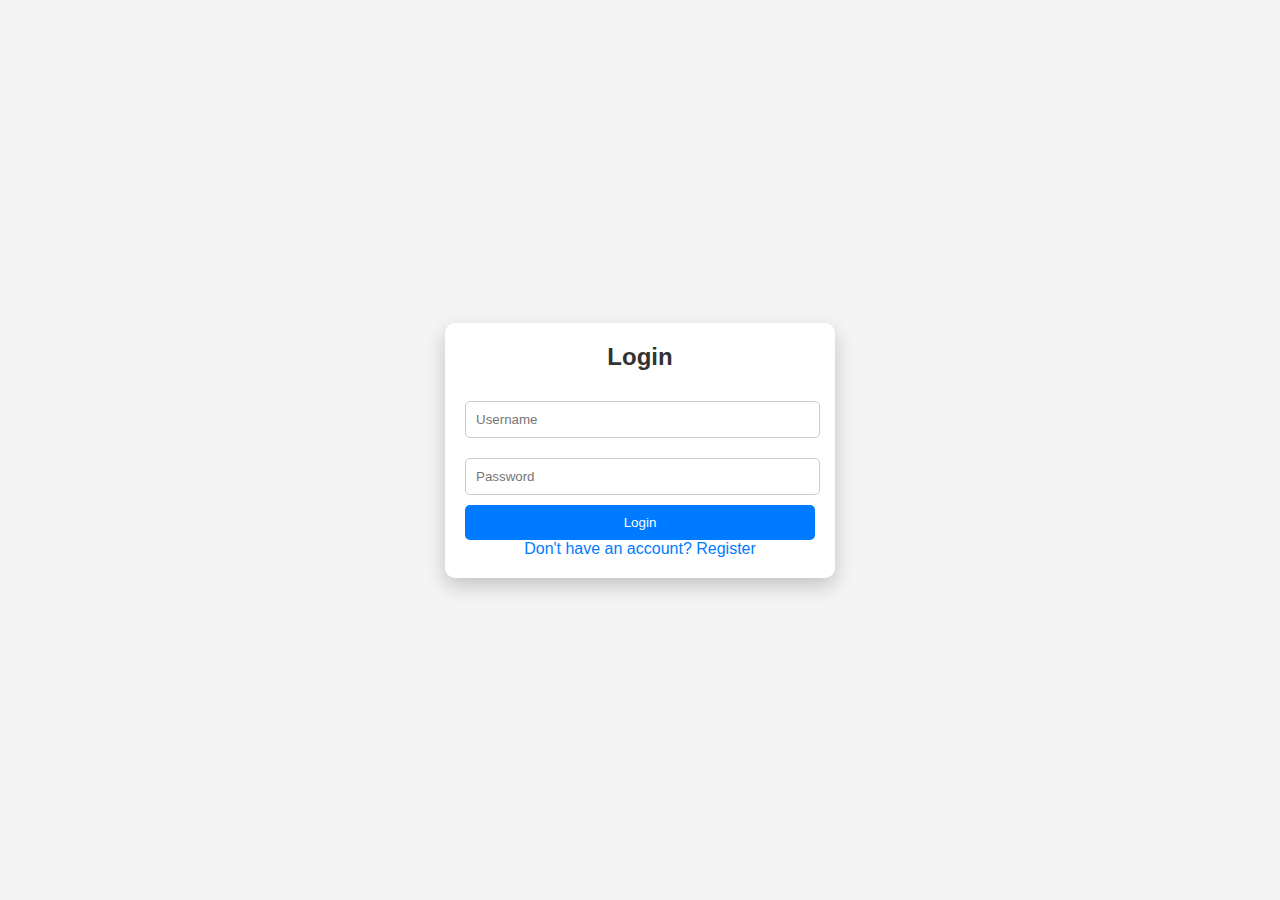
<file: login.html>
<!DOCTYPE html>
<html lang="en">
<head>
  <meta charset="UTF-8">
  <meta name="viewport" content="width=device-width, initial-scale=1.0">
  <title>Popup Login & Registration Form</title>
  <style>
    body {
      font-family: Arial, sans-serif;
      display: flex;
      justify-content: center;
      align-items: center;
      height: 100vh;
      margin: 0;
      background-color: #f4f4f4;
    }

    .popup {
      width: 350px;
      background: white;
      border-radius: 10px;
      box-shadow: 0 8px 20px rgba(0, 0, 0, 0.2);
      padding: 20px;
      text-align: center;
    }

    .popup h2 {
      margin: 0 0 20px;
      font-size: 24px;
      color: #333;
    }

    .popup input {
      width: 95%;
      padding: 10px;
      margin: 10px 0;
      border: 1px solid #ccc;
      border-radius: 5px;
    }

    .popup button {
      width: 100%;
      padding: 10px;
      background: #007bff;
      color: white;
      border: none;
      border-radius: 5px;
      cursor: pointer;
    }

    .popup button:hover {
      background: #0056b3;
    }

    .popup .toggle-link {
      margin-top: 10px;
      color: #007bff;
      cursor: pointer;
      text-decoration: none;
    }

    .popup .toggle-link:hover {
      text-decoration: underline;
    }
  </style>
</head>
<body>
  <div class="popup" id="popupForm">
    <!-- Login Form -->
    <div id="loginForm">
      <h2>Login</h2>
      <input type="text" placeholder="Username" required>
      <input type="password" placeholder="Password" required>
      <button>Login</button>
      <a class="toggle-link" onclick="toggleForm()">Don't have an account? Register</a>
    </div>

    <!-- Registration Form -->
    <div id="registrationForm" style="display: none;">
      <h2>Register</h2>
      <input type="text" placeholder="Username" required>
      <input type="email" placeholder="Email" required>
      <input type="password" placeholder="Password" required>
      <button>Register</button>
      <a class="toggle-link" onclick="toggleForm()">Already have an account? Login</a>
    </div>
  </div>

  <script>
    function toggleForm() {
      const loginForm = document.getElementById("loginForm");
      const registrationForm = document.getElementById("registrationForm");

      if (loginForm.style.display === "none") {
        loginForm.style.display = "block";
        registrationForm.style.display = "none";
      } else {
        loginForm.style.display = "none";
        registrationForm.style.display = "block";
      }
    }
  </script>
</body>
</html>
</file>
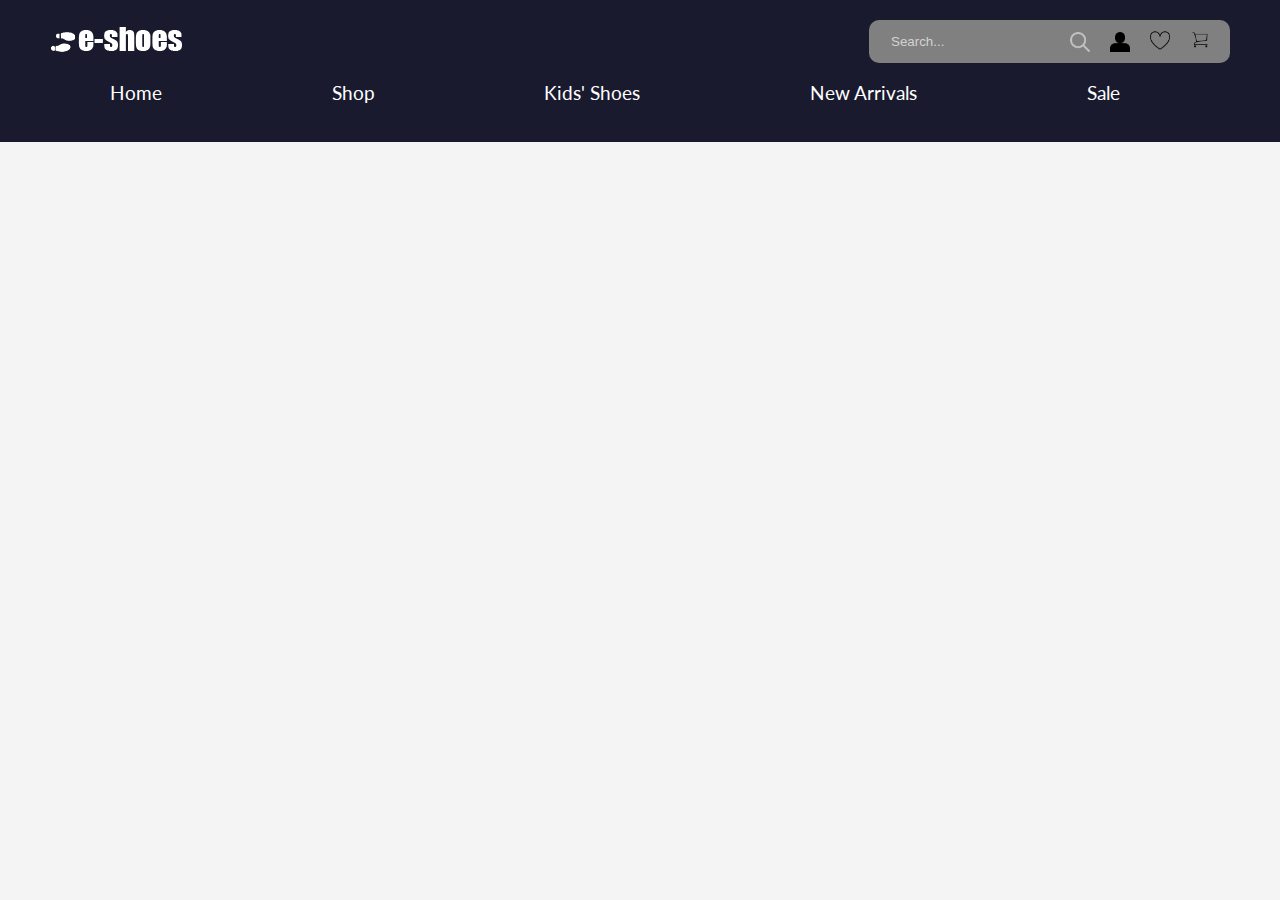
<file: newindex.html>
<!DOCTYPE html>
<html lang="en">
<head>
    <style>
        a {
            color: white; /* Default link color */
            text-decoration: none; /* Remove underline */
        }
        a:hover {
            color: red; /* Change color on hover */
            text-decoration: underline; /* Add underline on hover */
        }

        /* Modal styles */
        .modal {
            display: none; /* Hidden by default */
            position: fixed;
            z-index: 10;
            left: 0;
            top: 0;
            width: 100%;
            height: 100%;
            overflow: auto;
            background-color: rgba(0, 0, 0, 0.5); /* Black background with opacity */
        }

        .modal-content {
            background-color: white;
            margin: 10% auto;
            padding: 20px;
            border-radius: 10px;
            width: 30%;
            box-shadow: 0px 4px 8px rgba(0, 0, 0, 0.2);
            text-align: center;
        }

        .close {
            color: red;
            float: right;
            font-size: 28px;
            font-weight: bold;
            cursor: pointer;
        }

        .close:hover {
            color: darkred;
        }
    </style>
    <meta charset="UTF-8">
    <meta http-equiv="X-UA-Compatible" content="IE=edge">
    <meta name="viewport" content="width=device-width, initial-scale=1.0">
    <link href="https://fonts.googleapis.com/css2?family=Lato:wght@400;700&display=swap" rel="stylesheet">
    <link rel="stylesheet" href="style.css">
    <title>e-shoes</title>
    <link rel="icon" type="image/x-icon" href="img/eshoe_icon.png">
</head>
<body>
    <!-- Navigation Bar -->
    <nav id="nav">
        <div class="navTop">
            <div class="navItem">
                <img src="./img/es1.png" alt="">
            </div>
            <div class="navItem">
                <div class="search">
                    <input type="text" placeholder="Search..." class="searchInput">
                    <img src="./img/search.png" width="20" height="20" alt="" class="searchIcon" style="padding-right: 20px">
                    <img id="loginBtn" src="./img/login_icon.png" width="20" height="20" alt="Login" class="searchIcon" style="padding-right: 20px" >
                    <a href="#"><img src="./img/wishlist_icon.png" width="20" height="20" alt="" class="searchIcon" style="padding-right: 20px"></a>
                    <a href="#"><img src="./img/cart_icon2.png" width="20" height="20" alt="" class="searchIcon"></a>
                </div>
            </div>
        </div>
        <div class="navBottom">
            <h3 class="menuItem"><a href="index.html">Home</a></h3>
            <h3 class="menuItem"><a href="shop.html">Shop</a></h3>
            <h3 class="menuItem"><a href="#">Kids' Shoes</a></h3>
            <h3 class="menuItem"><a href="#">New Arrivals</a></h3>
            <h3 class="menuItem"><a href="#">Sale</a></h3>
        </div>
    </nav>

    <!-- Login Modal -->
    <div id="loginModal" class="modal">
        <div class="modal-content">
            <span class="close">&times;</span>
            <h2>Login</h2>
            <form>
                <input type="email" placeholder="Email" required><br><br>
                <input type="password" placeholder="Password" required><br><br>
                <button type="submit">Login</button>
            </form>
        </div>
    </div>

    <!-- Your page content -->
    <div class="slider">
        <!-- Add your slider content here -->
    </div>
    <div class="gallery">
        <!-- Add your gallery content here -->
    </div>

    <!-- Footer -->
    <footer>
        <!-- Add footer content here -->
    </footer>

    <script>
        // Modal JavaScript
        const modal = document.getElementById('loginModal');
        const loginBtn = document.getElementById('loginBtn');
        const closeBtn = document.querySelector('.close');

        // Show modal when clicking login icon
        loginBtn.onclick = function() {
            modal.style.display = 'block';
        }

        // Close modal when clicking the close button
        closeBtn.onclick = function() {
            modal.style.display = 'none';
        }

        // Close modal when clicking outside of the modal content
        window.onclick = function(event) {
            if (event.target == modal) {
                modal.style.display = 'none';
            }
        }
    </script>
</body>
</html>
</file>
<file: style.css>
html {
  scroll-behavior: smooth;
}

body {
  font-family: "Lato", sans-serif;
  padding: 0;
  margin: 0;
  text-align: center; 
  background: #f4f4f4;
  height: 100vh;
}

nav {
  position: sticky;
  top: 0;
  background-color: #1A1A2E;
  color: white;
  padding: 20px 50px;
  z-index: 1000;
}

.navTop {
  display: flex;
  align-items: center;
  justify-content: space-between;
}

.search {
  display: flex;
  align-items: center;
  background-color: gray;
  padding: 10px 20px;
  border-radius: 10px;
}

.searchInput {
  border: none;
  background-color: transparent;
}

.searchInput::placeholder {
  color: lightgray;
}

.limitedOffer {
  font-size: 20px;
  border-bottom: 2px solid green;
  cursor: pointer;
}

.navBottom {
  display: flex;
  align-items: center;
  justify-content: space-between;
}

.menuItem {
  margin-right: 50px;
  cursor: pointer;
  color: lightgray;
  font-weight: 400;
	flex-grow: 1;
	gap:10px;
	display: flex;
	justify-content: center;
}

.slider {
  background-color:#FAF3E0;
  clip-path: polygon(0 0, 100% 0, 100% 100%, 0 85%);
  overflow: hidden;
}

.sliderWrapper {
  display: flex;
  width: 500vw;
  transition: all 1.5s ease-in-out;
}

.sliderItem {
  width: 100vw;
  display: flex;
  align-items: center;
  justify-content: center;
  position: relative;
}

.sliderBg {
  width: 750px;
  height: 750px;
  border-radius: 50%;
  position: absolute;
}

.sliderImg {
  z-index: 1;
}

.sliderTitle {
  position: absolute;
  top: 10%;
  right: 10%;
  font-size: 60px;
  font-weight: 900;
  text-align: center;
  z-index: 1;
}

.sliderPrice {
  position: absolute;
  top: 10%;
  left: 10%;
  font-size: 60px;
  font-weight: 300;
  text-align: center;
  color: green;
  border: 1px solid gray;
  z-index: 1;
}
.sliderPrice1 {
  position: absolute;
  top: 10%;
  left: 10%;
  font-size: 60px;
  font-weight: 900;
  text-align: center;
  z-index: 1;
}

.buyButton {
  position: absolute;
  top: 50%;
  right: 10%;
  font-size: 30px;
  font-weight: 900;
  color: white;
  border:none;
  border-radius: 5px;
  background-color: #ff4500;
  z-index: 1;
  cursor: pointer;
  transition: background 0.3s ease-in-out;
}

.buyButton:hover {
  background-color:#E03E00;
 box-shadow: 04px 10px rgba(0,0,0,0.2);
  color: black;
}

.sliderItem:nth-child(1) .sliderBg {
  background-color: gainsboro;
}
.sliderItem:nth-child(2) .sliderBg {
  background-color: rebeccapurple;
}
.sliderItem:nth-child(3) .sliderBg {
  background-color: teal;
}
.sliderItem:nth-child(4) .sliderBg {
  background-color: cornflowerblue;
}
.sliderItem:nth-child(5) .sliderBg {
  background-color: rgb(124, 115, 80);
}

.sliderItem:nth-child(1) .sliderPrice {
  color: #369e62;
}
.sliderItem:nth-child(2) .sliderPrice {
  color: white;
}
.sliderItem:nth-child(3) .sliderPrice {
  color: teal;
}
.sliderItem:nth-child(4) .sliderPrice {
  color: cornflowerblue;
}
.sliderItem:nth-child(5) .sliderPrice {
  color: cornsilk;
}

.features {
	background-color: gainsboro;
  display: flex;
  align-items: center;
  justify-content: space-between;
  padding: 50px;
}

.feature {
  display: flex;
  flex-direction: column;
  align-items: center;
  text-align: center;
}

.featureIcon {
  width: 50px;
  height: 50px;
}

.featureTitle {
  font-size: 20px;
  font-weight: 600;
  margin: 20px;
}

.featureDesc {
  color: gray;
  width: 50%;
  height: 100px;
}

.product {
  height: 100vh;
  background-color: whitesmoke;
  position: relative;
  clip-path: polygon(0 15%, 100% 0, 100% 100%, 0% 100%);
}


.payment {
  width: 500px;
  height: 500px;
  background-color: white;
  position: absolute;
  top: 0;
  bottom: 0;
  left: 0;
  right: 0;
  margin: auto;
  padding: 10px 50px;
  display: none;
  flex-direction: column;
  -webkit-box-shadow: 0px 0px 13px 2px rgba(0, 0, 0, 0.3);
  box-shadow: 0px 0px 13px 2px rgba(0, 0, 0, 0.3);
}

.payTitle {
  font-size: 20px;
  color: lightgray;
}

label {
  font-size: 14px;
  font-weight: 300;
}

.payInput {
  padding: 10px;
  margin: 10px 0px;
  border: none;
  border-bottom: 1px solid gray;
}

.payInput::placeholder {
  color: rgb(163, 163, 163);
}

.cardIcons {
  display: flex;
}

.cardIcon {
  margin-right: 10px;
}

.cardInfo {
  display: flex;
  justify-content: space-between;
}

.sm {
  width: 30%;
}

.payButton {
  position: absolute;
  height: 40px;
  bottom: -40;
  width: 100%;
  left: 0;
  -webkit-box-shadow: 0px 0px 13px 2px rgba(0, 0, 0, 0.3);
  box-shadow: 0px 0px 13px 2px rgba(0, 0, 0, 0.3);
  background-color: #369e62;
  color: white;
  border: none;
  cursor: pointer;
}

.close {
  width: 20px;
  height: 20px;
  position: absolute;
  background-color: gray;
  color: white;
  top: 10px;
  right: 10px;
  display: flex;
  align-items: center;
  justify-content: center;
  cursor: pointer;
  padding: 2px;
}

.productImg {
  width: 50%;
}

.productDetails {
  position: absolute;
  top: 10%;
  right: 0;
  width: 40%;
  padding: 50px;
}

.productTitle {
  font-size: 75px;
  font-weight: 900;
}

.productDesc {
  font-style: 24px;
  color: gray;
}

.colors,
.sizes {
  display: flex;
  margin-bottom: 20px;
}

.color {
  width: 32px;
  height: 32px;
  border-radius: 5px;
  background-color: black;
  margin-right: 10px;
  cursor: pointer;
}

.color:last-child {
  background-color: darkblue;
}

.size {
  padding: 5px 20px;
  border: 1px solid black;
  margin-right: 10px;
  cursor: pointer;
  font-size: 20px;
}

.productButton {
  float: right;
  padding: 10px 20px;
  background-color: black;
  color: white;
  font-weight: 600;
  cursor: pointer;
}

.productButton:hover {
  background-color: white;
  color: black;
}

.gallery {
  padding: 50px;
  display: flex;
}

.galleryItem {
  flex: 1;
  padding: 50px;
}

.galleryImg {
  width: 100%;
}

.newSeason {
  display: flex;
}

.nsItem {
  flex: 1;
  background-color: black;
  color: white;
  display: flex;
  flex-direction: column;
  align-items: center;
  justify-content: center;
  text-align: center;
}

.nsImg {
  width: 100%;
  height: 500px;
}

.nsTitle {
  font-size: 40px;
}

.nsButton {
  padding: 15px;
  font-weight: 600;
  cursor: pointer;
}

footer {
  display: flex;
}

.footerLeft {
  flex: 2;
  display: flex;
  justify-content: space-between;
  padding: 50px;
}

.fMenuTitle {
  font-size: 16px;
}

.fList {
  padding: 0;
  list-style: none;
}

.fListItem {
  margin-bottom: 10px;
  color: gray;
  cursor: pointer;
}

.footerRight {
  flex: 1;
  padding: 50px;
  display: flex;
  flex-direction: column;
  justify-content: space-between;
}

.fInput {
  padding: 5px;
}

.fButton {
  padding: 5px;
  background-color: black;
  color: white;
}

.fIcons{
  display: flex;
}

.fIcon{
  width: 20px;
  height: 20px;
  margin-right: 10px;
}

.copyright{
  font-weight: 300;
  font-size: 14px;
}

@media screen and (max-width:480px) {
  nav{
    padding: 20px;
  }

  .search{
    display: none;
  }

  .navBottom{
    flex-wrap: wrap;
  }

  .menuItem{
    margin: 20px;
    font-weight: 700;
    font-size: 20px;
  }

  .slider{
    clip-path: none;
  }

  .sliderImg{
    width: 90%;
  }

  .sliderBg{
    width: 100%;
    height: 100%;
  }

  .sliderTitle{
    display: none;
  }

  .sliderPrice{
    top: unset;
    bottom: -50;
    left: 0;
    background-color: lightgrey;
  }

  .buyButton{
    right: 0;
    top: 0;
  }

  .features{
    flex-direction: column;
  }

  .product{
    clip-path: none ;
    display: flex;
    flex-direction: column;
    align-items: center;
  }

  .productImg{
    width: 80%;
  }

  .productDetails{
    width: 100%;
    padding: 0;
    display: flex;
    flex-direction: column;
    align-items: center;
    text-align: center;
    position: relative;
    top: 0;
  }

  .productTitle{
    font-size: 50px;
    margin: 0;
  }

  .gallery{
    display: none;
  }

  .newSeason{
    flex-direction: column;
  }

  .nsItem:nth-child(2){
    padding: 50px;
  }

  footer{
    flex-direction: column;
    align-items: center;
  }

  .footerLeft{
    padding: 20px;
    width: 90%;
  }

  .footerRight{
    padding: 20px;
    width: 90%;
    align-items: center;
    background-color: whitesmoke;
  }

  .payment{
    width: 90%;
    padding: 20px;
  }
h3.menuItem a {
    color: white;
    text-decoration: none;
}

.menuItem a {
    font-size: 18px; /* Optional: Style specific to this class */
}


}
	/* Initially hide the filter section */
#filter-section {
  display: none;
}

/* Active state for the filter button (optional) */
#filter-toggle.active {
  color: white;
  background-color: #007BFF; /* Example active color */
}

/* Optional: Adding a hover effect for filter button */
#filter-toggle:hover {
  color: red;
	text-decoration: underline;
}
/*the internal css*/
#cart-icon {
    position: relative; /* Allows absolute positioning of the cart-count relative to this container */
}
.cart-count {
    position: absolute; /* Positions the count relative to the #cart-icon */
    top: -5px; /* Adjust to move the count higher */
    right: -5px; /* Adjust to move the count to the right */
    background-color: red; /* Set the background color for visibility */
    color: white; /* Set text color to white */
    font-size: 12px; /* Adjust font size for better visibility */
    padding: 2px 5px; /* Add padding around the number */
    border-radius: 50%; /* Makes the count number round */
    display: flex;
    justify-content: center;
    align-items: center;
}
/* Add basic styling */

/* New styles for size buttons and Add to Cart button */

.add-to-cart {
    background-color: #28a745;
    color: white;
    padding: 5px 10px;
    border: none;
    cursor: pointer;
    border-radius: 5px;
    margin-top: 10px;
}
.add-to-cart:disabled {
    background-color: #ccc;
    cursor: not-allowed;
}
    .cart-item {
      border: 1px solid #ddd;
      padding: 10px;
      margin: 10px;
      display: flex;
      justify-content: space-between;
      align-items: center;
    }
    .cart-item img {
      max-width: 100px;
      height: auto;
    }
    .cart-item button {
      background-color: #ff4d4d;
      color: white;
      border: none;
      padding: 5px 10px;
      cursor: pointer;
    }
    .cart-item button:hover {
      background-color: #cc0000;
    }
	#unique-link {
  color: blue;
  text-decoration: underline; /* Optional, for emphasis */
}
/*product detail________________________________________________________________________ css*/
#cart-icon {
    position: relative; /* Allows absolute positioning of the cart-count relative to this container */
}
.cart-count {
    position: absolute; /* Positions the count relative to the #cart-icon */
    top: -5px; /* Adjust to move the count higher */
    right: -5px; /* Adjust to move the count to the right */
    background-color: red; /* Set the background color for visibility */
    color: white; /* Set text color to white */
    font-size: 12px; /* Adjust font size for better visibility */
    padding: 2px 5px; /* Add padding around the number */
    border-radius: 50%; /* Makes the count number round */
    display: flex;
    justify-content: center;
    align-items: center;
}
/* Add basic styling */
.filter {
    display: none; /* Initially hidden */
    flex-direction: column;
    gap: 10px;
    margin-bottom: 20px;
    background-color: #f8f8f8;
    padding: 10px;
    border: 1px solid #ddd;
}
/* New styles for size buttons and Add to Cart button */

.size-button {
    padding: 5px 10px;
    border: 1px solid #ddd;
    background-color: #f8f8f8;
    cursor: pointer;
    border-radius: 5px;
}
.size-button.selected {
    background-color: #007bff;
    color: white;
    border-color: #007bff;
}
.add-to-cart {
    background-color: #28a745;
    color: white;
    padding: 5px 10px;
    border: none;
    cursor: pointer;
    border-radius: 5px;
    margin-top: 10px;
}
.add-to-cart:disabled {
    background-color: #ccc;
    cursor: not-allowed;
}
    .product-detail {
      max-width: 600px;
      margin: 0 auto;
      padding: 20px;
      text-align: center;
    }
    .size-buttons {
      display: flex;
      gap: 5px;
      margin: 10px 0;
		justify-content: center;
}  
    .add-to-cart {
      background-color: #28a745;
      color: white;
      padding: 5px 10px;
      border: none;
      cursor: pointer;
    }
    .add-to-cart:disabled {
      background-color: #ccc;
      cursor: not-allowed;
    }
		#unique-link {
  color: blue;
  text-decoration: underline; /* Optional, for emphasis */
}
/*___________________________this is the internal css comes from shop page */
#cart-icon {
    position: relative; /* Allows absolute positioning of the cart-count relative to this container */
}
.cart-count {
    position: absolute; /* Positions the count relative to the #cart-icon */
    top: -5px; /* Adjust to move the count higher */
    right: -5px; /* Adjust to move the count to the right */
    background-color: red; /* Set the background color for visibility */
    color: white; /* Set text color to white */
    font-size: 12px; /* Adjust font size for better visibility */
    padding: 2px 5px; /* Add padding around the number */
    border-radius: 50%; /* Makes the count number round */
    display: flex;
    justify-content: center;
    align-items: center;
}
a {
    color: white; /* Default link color */
    text-decoration: none; /* Remove underline */
}

a:hover {
    color: red; /* Change color on hover */
    text-decoration: underline; /* Add underline on hover */
}
/* Add basic styling */
.filter {
    display: none; /* Initially hidden */
    flex-direction: column;
    gap: 10px;
    margin-bottom: 20px;
    background-color: #f8f8f8;
    padding: 10px;
    border: 1px solid #ddd;
}
.product {
    border: 1px solid #ddd;
    padding: 10px;
    margin: 10px;
    text-align: center;
    width: 200px;
    min-height: 300px; /* Set a minimum height */
    max-height: 550px; /* Set a maximum height (if needed) */
    display: flex; /* Aligns items inside */
    flex-direction: column; /* Ensures content stacks vertically */
    justify-content: space-between; /* Distributes space evenly */
}
img {
    max-width: 100%;
    height: auto;
}
#product-container {
    display: flex;
    flex-wrap: wrap;
    justify-content: center; /* Centers the products */
    gap: 10px; /* Keeps the space between products intact */
    padding: 0 20px; /* Equal padding on left and right */
    margin: 0 auto; /* Center aligns the container itself */
    max-width: 2200px; /* Optional: sets a max width for the container */
}
#filter-toggle {
    float: right;
    margin-right: 10%;
    display: flex;
    align-items: center;
    cursor: pointer;
    margin-bottom: 10px;
    font-size: 18px;
    background-color:#1A1A2E;
    color: white;
    padding: 5px 10px;
    border: none;
    border-radius: 5px;
	font-weight: 400
}
#view-cart {
    position: fixed;
    top: 20px;
    right: 20px;
    background-color: gray;
    color: white;
    padding: 10px 20px;
    border: none;
    border-radius: 5px;
    cursor: pointer;
}
/* New styles for size buttons and Add to Cart button */


.add-to-cart:disabled {
    background-color: #ccc;
    cursor: pointer;
	opacity: 0.5;
}
        /* Modal styles */
        .modal {
            display: none; /* Hidden by default */
            position: fixed;
            z-index: 10;
            left: 0;
            top: 0;
            width: 100%;
            height: 100%;
            overflow: auto;
            background-color: rgba(0, 0, 0, 0.5); /* Black background with opacity */
			justify-content: center;
            align-items: center;
        }
        .modal-content {
            background-color: white;
            margin: 10% auto;
            padding: 20px;
            border-radius: 10px;
            width: 30%;
            box-shadow: 0px 4px 8px rgba(0, 0, 0, 0.2);
            text-align: center;
			position: relative;
            background: white;
            
        }

        .close {
            color: red;
            float: right;
            font-size: 28px;
            font-weight: bold;
            cursor: pointer;
        }

        .close:hover {
            color: darkred;
        }

      

        /* Modal Styles */
        

     
        .modal-close {
            position: absolute;
            top: 10px;
            right: 10px;
            font-size: 24px;
            font-weight: bold;
            cursor: pointer;
            color: #aaa;
        }
        .modal-close:hover {
            color: #000;
        }

        /* Form Input Styles */
      .modal  input[type="text"],
      .modal input[type="password"],
      .modal input[type="email"] {
            width: 90%;
            padding: 10px;
            margin: 10px 0;
            border: 1px solid #ccc;
            border-radius: 5px;
        }

        button {
            padding: 10px 20px;
            background-color: #007bff;
            color: white;
            border: none;
            border-radius: 5px;
            cursor: pointer;
        }

        button:hover {
            background-color: #0056b3;
        }

        .toggle-link {
            color: #007bff;
            cursor: pointer;
            text-decoration: underline;
        }

        .toggle-link:hover {
            color: #0056b3;
        }
</file>
